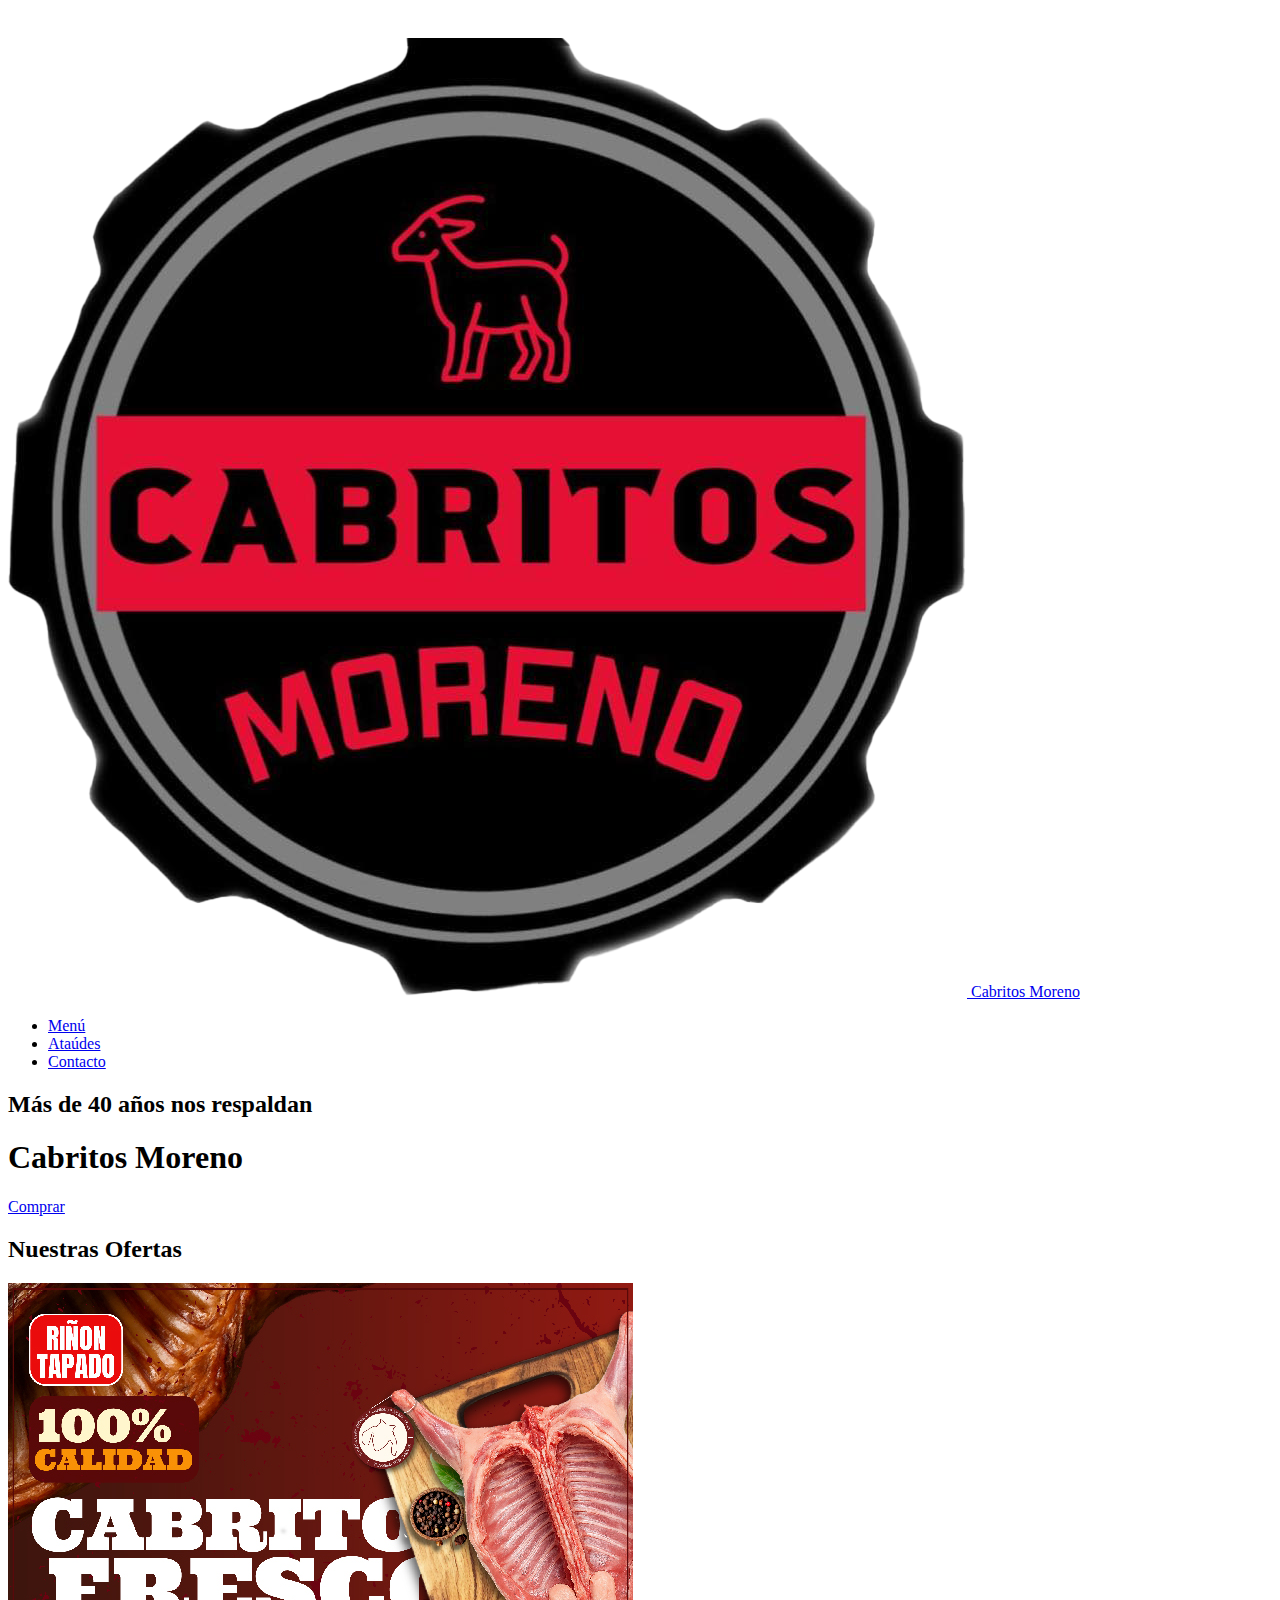
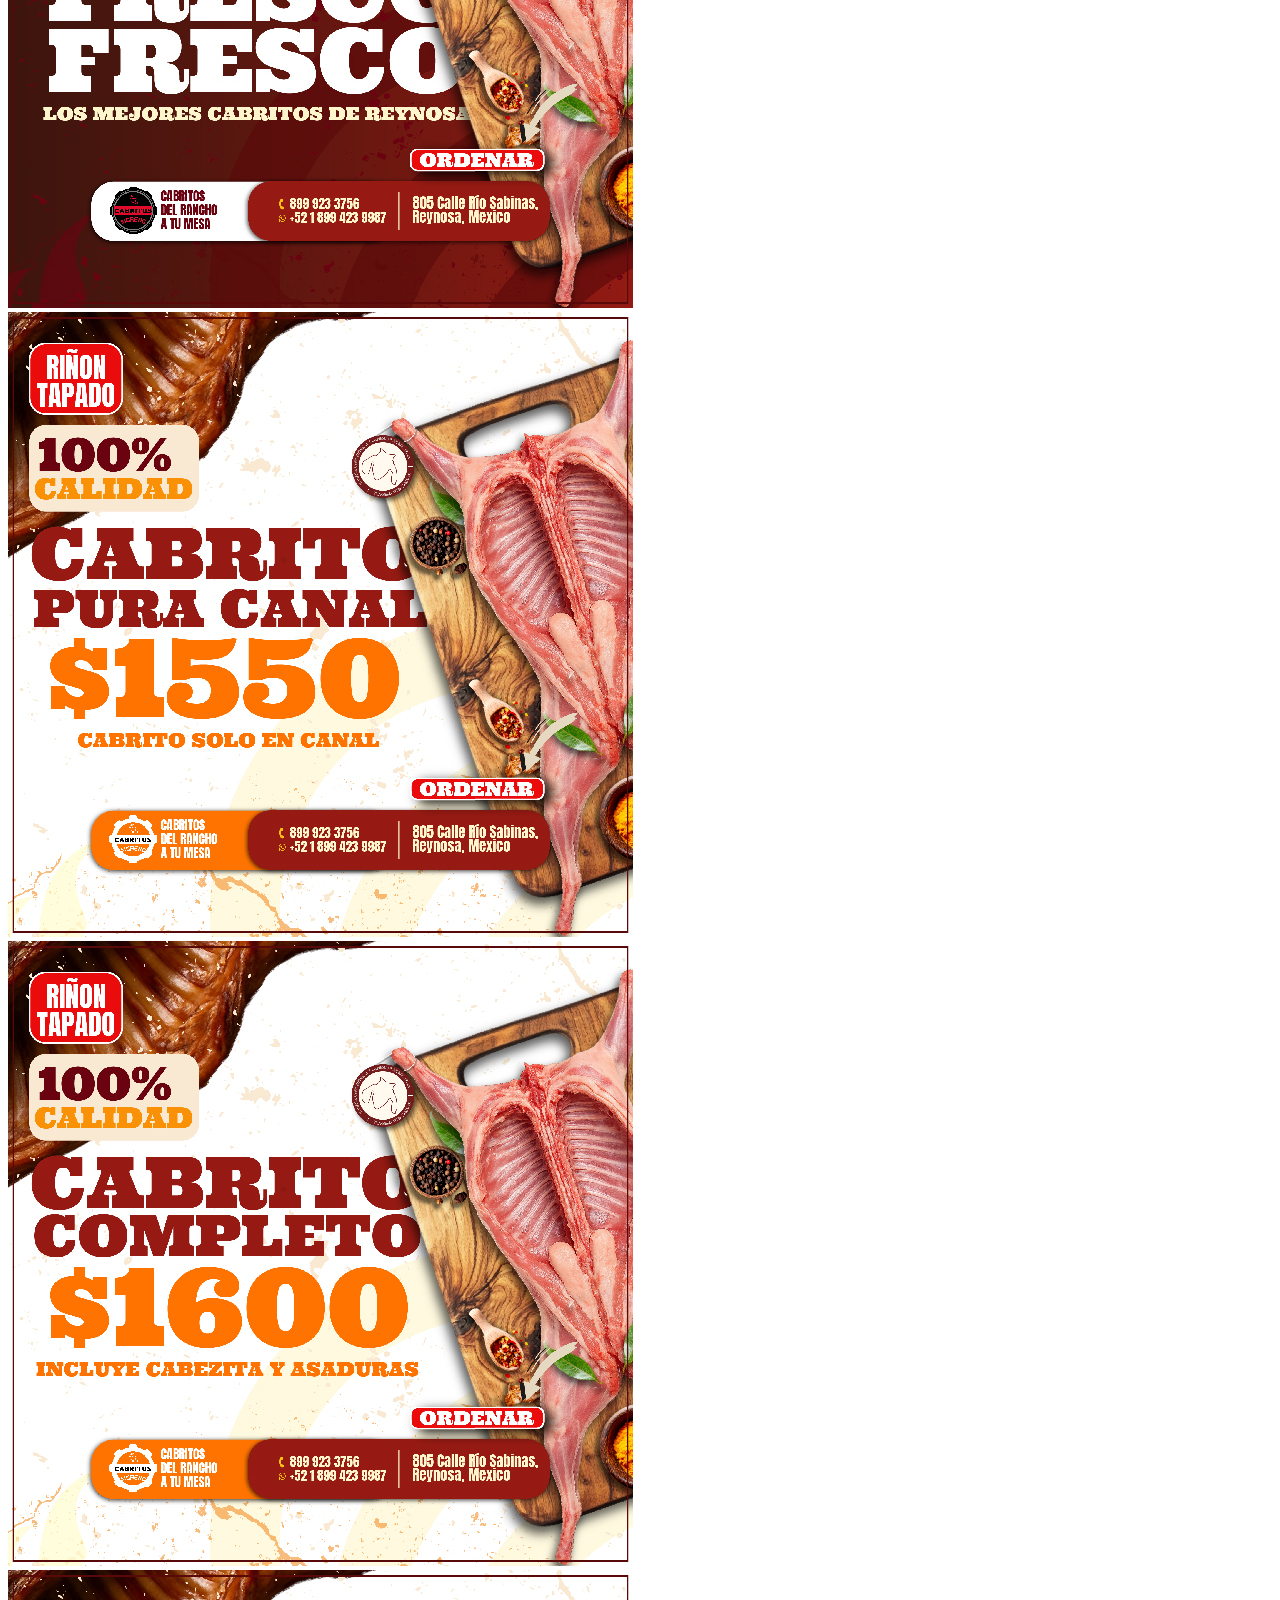
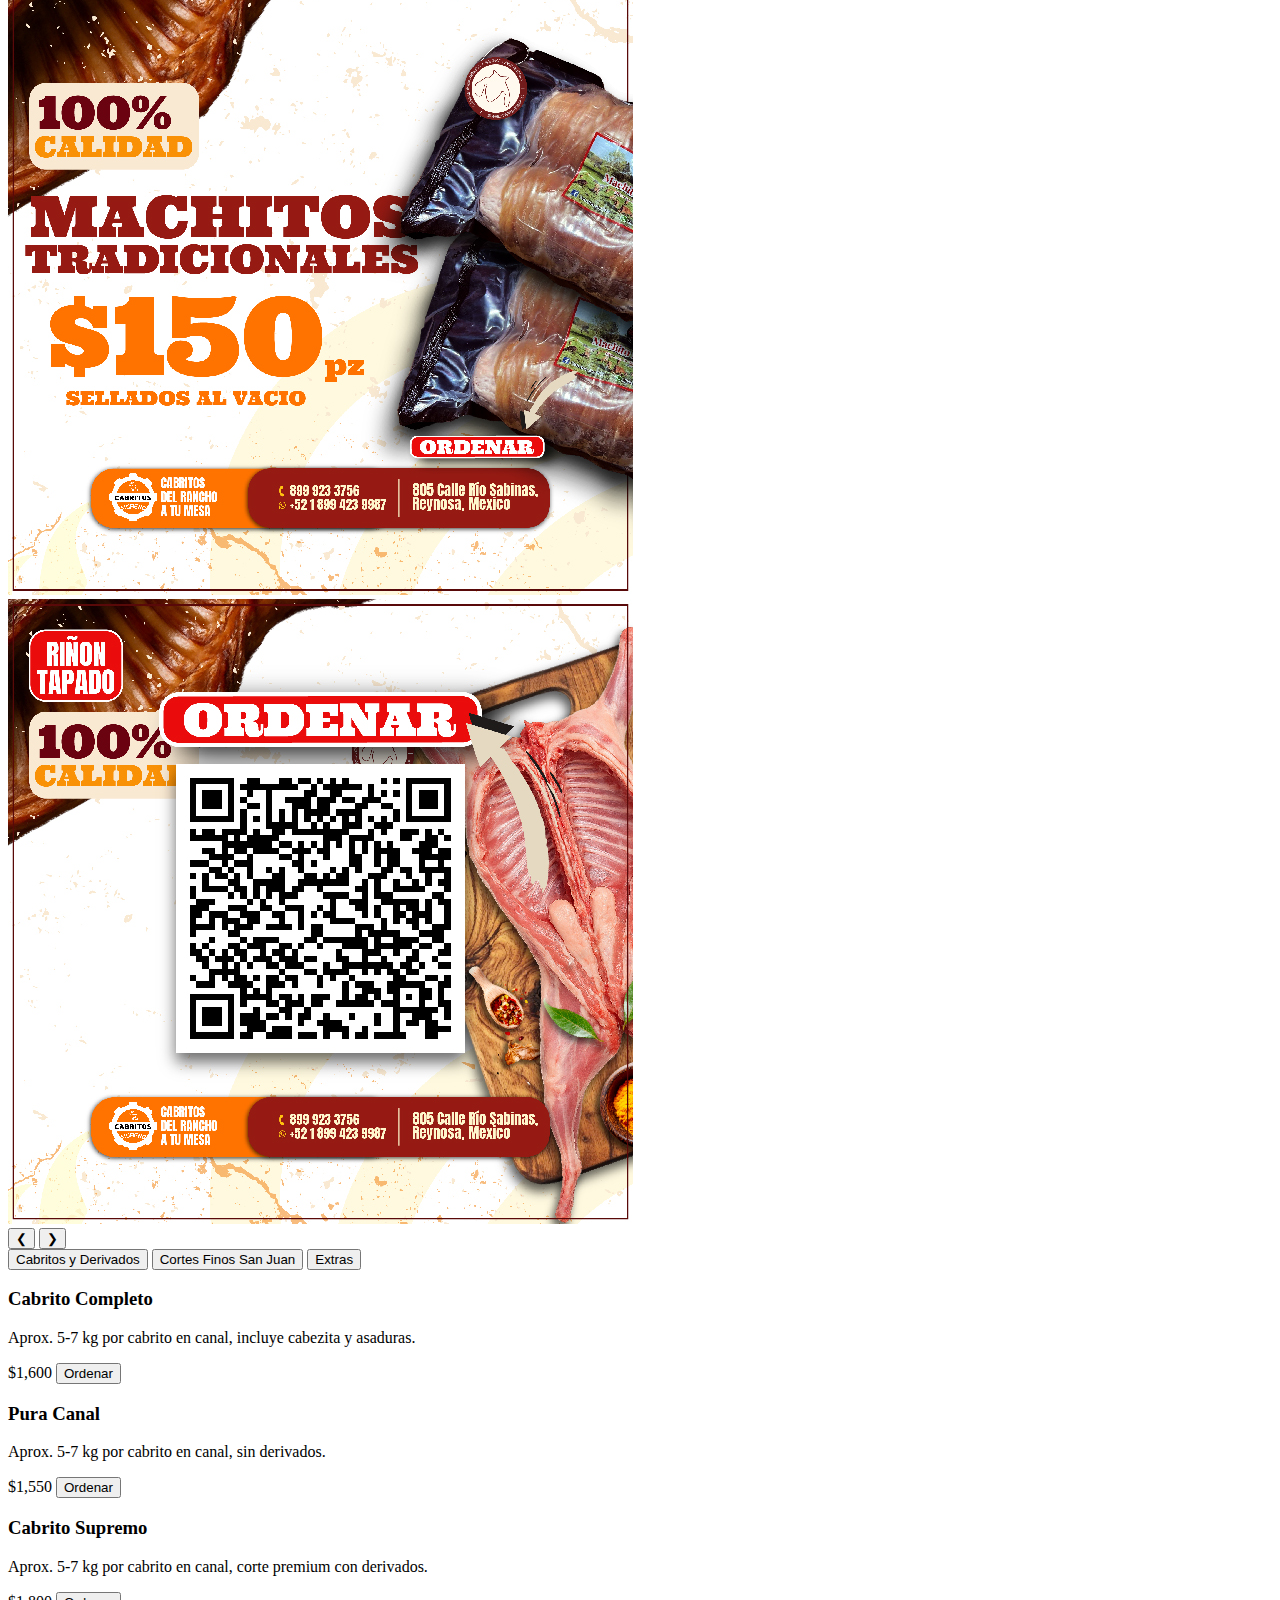
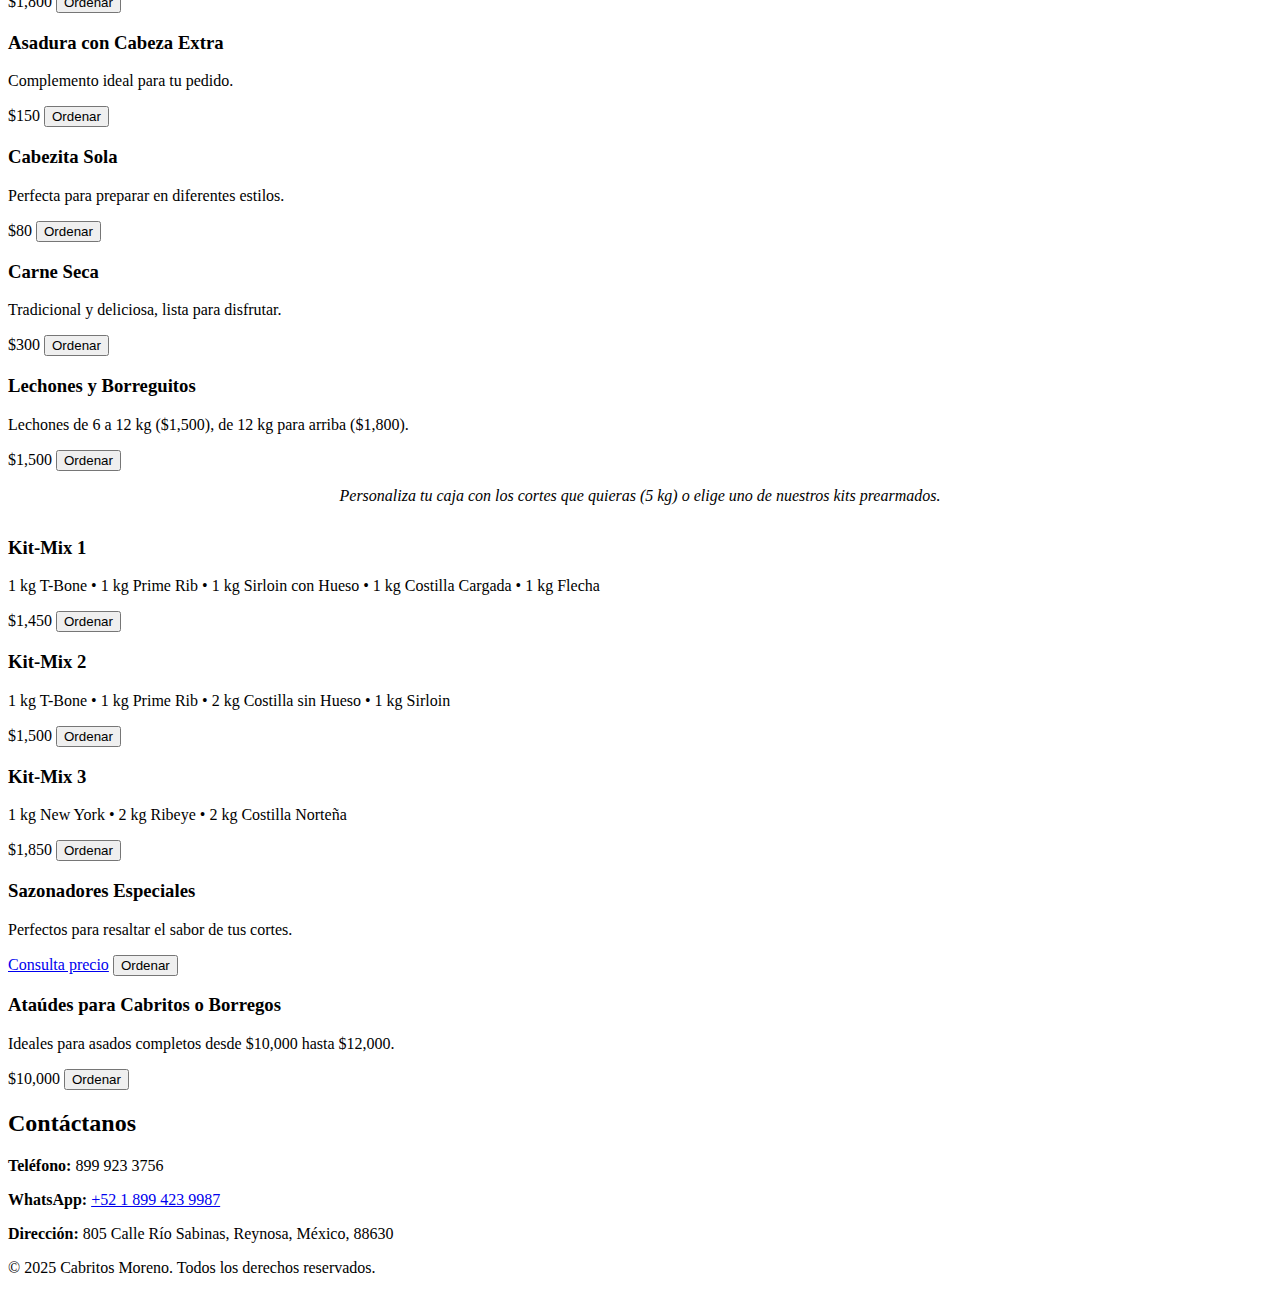
<file: index.html>
<!DOCTYPE html>
<html lang="es">
<head>
    <meta charset="UTF-8">
    <meta name="viewport" content="width=device-width, initial-scale=1.0">
    <title>Cabritos Moreno - Menú</title>
    <link rel="stylesheet" href="styles.css">
    <link href="https://fonts.googleapis.com/css2?family=Playfair+Display:wght@700&family=Roboto:wght@400;500&display=swap" rel="stylesheet">
</head>
<body>
    <nav class="navbar">
        <div class="nav-container">
            <a href="#" class="nav-logo">
                <img src="logo cabritos moreno.png" alt="Logo Cabritos Moreno">
                <span>Cabritos Moreno</span>
            </a>
            <ul class="nav-menu mobile-hidden">
                <li><a href="index.html">Menú</a></li>
                <li><a href="ataudes.html">Ataúdes</a></li>
                <li><a href="#contacto">Contacto</a></li>
            </ul>
            <div class="hamburger-icon">
                <span></span>
                <span></span>
                <span></span>
            </div>
        </div>
    </nav>

    <div class="welcome-message">
        <h2>Más de 40 años nos respaldan</h2>
    </div>

    <header class="main-header">
        <h1>Cabritos Moreno</h1>
        <a href="#menu" class="hero-button">Comprar</a>
    </header>

    <section class="offers-section">
        <h2 class="section-title">Nuestras Ofertas</h2>
        <div class="carousel">
            <div class="carousel-inner">
                <div class="carousel-item"><img src="carrucel.jpg" alt="Cabrito Asado 2"></div>
                <div class="carousel-item"><img src="carrucel-02.jpg" alt="Cortes Finos"></div>
                <div class="carousel-item"><img src="carrucel-03.jpg" alt="Extras"></div>
                <div class="carousel-item"><img src="carrucel-04.jpg" alt="Imagen 4"></div>
                <div class="carousel-item"><img src="carrucel-05.jpg" alt="Imagen 5"></div>
            </div>
            <button class="carousel-btn prev">❮</button>
            <button class="carousel-btn next">❯</button>
        </div>
    </section>

    <div class="container">
        <main>
            <div id="menu" class="menu-container">
                <div class="menu-tabs">
                    <button class="tab-link active" data-tab="cabritos">Cabritos y Derivados</button>
                    <button class="tab-link" data-tab="cortes">Cortes Finos San Juan</button>
                    <button class="tab-link" data-tab="extras">Extras</button>
                </div>

                <div id="cabritos" class="menu-content active">
                    <div class="menu-item">
                        <h3>Cabrito Completo</h3>
                        <p>Aprox. 5-7 kg por cabrito en canal, incluye cabezita y asaduras.</p>
                        <span>$1,600</span>
                        <button class="order-btn">Ordenar</button>
                    </div>
                    <div class="menu-item">
                        <h3>Pura Canal</h3>
                        <p>Aprox. 5-7 kg por cabrito en canal, sin derivados.</p>
                        <span>$1,550</span>
                        <button class="order-btn">Ordenar</button>
                    </div>
                    <div class="menu-item">
                        <h3>Cabrito Supremo</h3>
                        <p>Aprox. 5-7 kg por cabrito en canal, corte premium con derivados.</p>
                        <span>$1,800</span>
                        <button class="order-btn">Ordenar</button>
                    </div>
                    <div class="menu-item">
                        <h3>Asadura con Cabeza Extra</h3>
                        <p>Complemento ideal para tu pedido.</p>
                        <span>$150</span>
                        <button class="order-btn">Ordenar</button>
                    </div>
                    <div class="menu-item">
                        <h3>Cabezita Sola</h3>
                        <p>Perfecta para preparar en diferentes estilos.</p>
                        <span>$80</span>
                        <button class="order-btn">Ordenar</button>
                    </div>
                    <div class="menu-item">
                        <h3>Carne Seca</h3>
                        <p>Tradicional y deliciosa, lista para disfrutar.</p>
                        <span>$300</span>
                        <button class="order-btn">Ordenar</button>
                    </div>
                    <div class="menu-item">
                        <h3>Lechones y Borreguitos</h3>
                        <p>Lechones de 6 a 12 kg ($1,500), de 12 kg para arriba ($1,800).</p>
                        <span>$1,500</span>
                        <button class="order-btn">Ordenar</button>
                    </div>
                </div>

                <div id="cortes" class="menu-content">
                    <p style="text-align: center; font-style: italic; margin-bottom: 2rem;">Personaliza tu caja con los cortes que quieras (5 kg) o elige uno de nuestros kits prearmados.</p>
                    <div class="menu-item">
                        <h3>Kit-Mix 1</h3>
                        <p>1 kg T-Bone • 1 kg Prime Rib • 1 kg Sirloin con Hueso • 1 kg Costilla Cargada • 1 kg Flecha</p>
                        <span>$1,450</span>
                        <button class="order-btn">Ordenar</button>
                    </div>
                    <div class="menu-item">
                        <h3>Kit-Mix 2</h3>
                        <p>1 kg T-Bone • 1 kg Prime Rib • 2 kg Costilla sin Hueso • 1 kg Sirloin</p>
                        <span>$1,500</span>
                        <button class="order-btn">Ordenar</button>
                    </div>
                    <div class="menu-item">
                        <h3>Kit-Mix 3</h3>
                        <p>1 kg New York • 2 kg Ribeye • 2 kg Costilla Norteña</p>
                        <span>$1,850</span>
                        <button class="order-btn">Ordenar</button>
                    </div>
                </div>

                <div id="extras" class="menu-content">
                    <div class="menu-item">
                        <h3>Sazonadores Especiales</h3>
                        <p>Perfectos para resaltar el sabor de tus cortes.</p>
                        <span><a href="https://wa.me/+5218994239987?text=Hola,%20quiero%20consultar%20el%20precio%20de%20Sazonadores%20Especiales" target="_blank">Consulta precio</a></span>
                        <button class="order-btn">Ordenar</button>
                    </div>
                    <div class="menu-item">
                        <h3>Ataúdes para Cabritos o Borregos</h3>
                        <p>Ideales para asados completos desde $10,000 hasta $12,000.</p>
                        <span>$10,000</span>
                        <button class="order-btn">Ordenar</button>
                    </div>
                </div>
            </div>

            <section id="contacto" class="contact">
                <h2>Contáctanos</h2>
                <p><strong>Teléfono:</strong> 899 923 3756</p>
                <p><strong>WhatsApp:</strong> <a href="https://wa.me/+5218994239987" target="_blank">+52 1 899 423 9987</a></p>
                <p><strong>Dirección:</strong> 805 Calle Río Sabinas, Reynosa, México, 88630</p>
            </section>
        </main>
    </div>

    <footer>
        <p>© 2025 Cabritos Moreno. Todos los derechos reservados.</p>
    </footer>

    <script>
        // Lógica del Menú Hamburguesa
        const hamburger = document.querySelector('.hamburger-icon');
        const navMenu = document.querySelector('.nav-menu');
        hamburger.addEventListener('click', () => {
            navMenu.classList.toggle('show');
        });

        // Lógica del Carrusel
        const carouselInner = document.querySelector('.carousel-inner');
        const prevBtn = document.querySelector('.carousel-btn.prev');
        const nextBtn = document.querySelector('.carousel-btn.next');
        const slides = document.querySelectorAll('.carousel-item');
        const totalSlides = slides.length;
        let currentSlide = 0;

        function updateCarousel() {
            const offset = -currentSlide * 100;
            carouselInner.style.transform = `translateX(${offset}%)`;
        }

        prevBtn.addEventListener('click', () => {
            currentSlide = (currentSlide - 1 + totalSlides) % totalSlides;
            updateCarousel();
        });

        nextBtn.addEventListener('click', () => {
            currentSlide = (currentSlide + 1) % totalSlides;
            updateCarousel();
        });

        setInterval(() => {
            currentSlide = (currentSlide + 1) % totalSlides;
            updateCarousel();
        }, 3000);

        // Lógica de las Pestañas del Menú
        const tabLinks = document.querySelectorAll('.tab-link');
        const menuContents = document.querySelectorAll('.menu-content');

        tabLinks.forEach(tab => {
            tab.addEventListener('click', () => {
                const tabId = tab.dataset.tab;

                tabLinks.forEach(link => link.classList.remove('active'));
                menuContents.forEach(content => content.classList.remove('active'));

                tab.classList.add('active');
                document.getElementById(tabId).classList.add('active');
            });
        });

        // Lógica de los botones de Ordenar
        const orderButtons = document.querySelectorAll('.order-btn');
        orderButtons.forEach(button => {
            button.addEventListener('click', () => {
                const menuItem = button.closest('.menu-item');
                const itemName = menuItem.querySelector('h3').textContent;
                const phoneNumber = '+5218994239987';
                const message = encodeURIComponent(`Hola, quiero ordenar ${itemName}.`);
                const whatsappURL = `https://wa.me/${phoneNumber}?text=${message}`;
                window.open(whatsappURL, '_blank');
            });
        });
    </script>
</body>
</html>
</file>
<file: styles.css>

</file>
